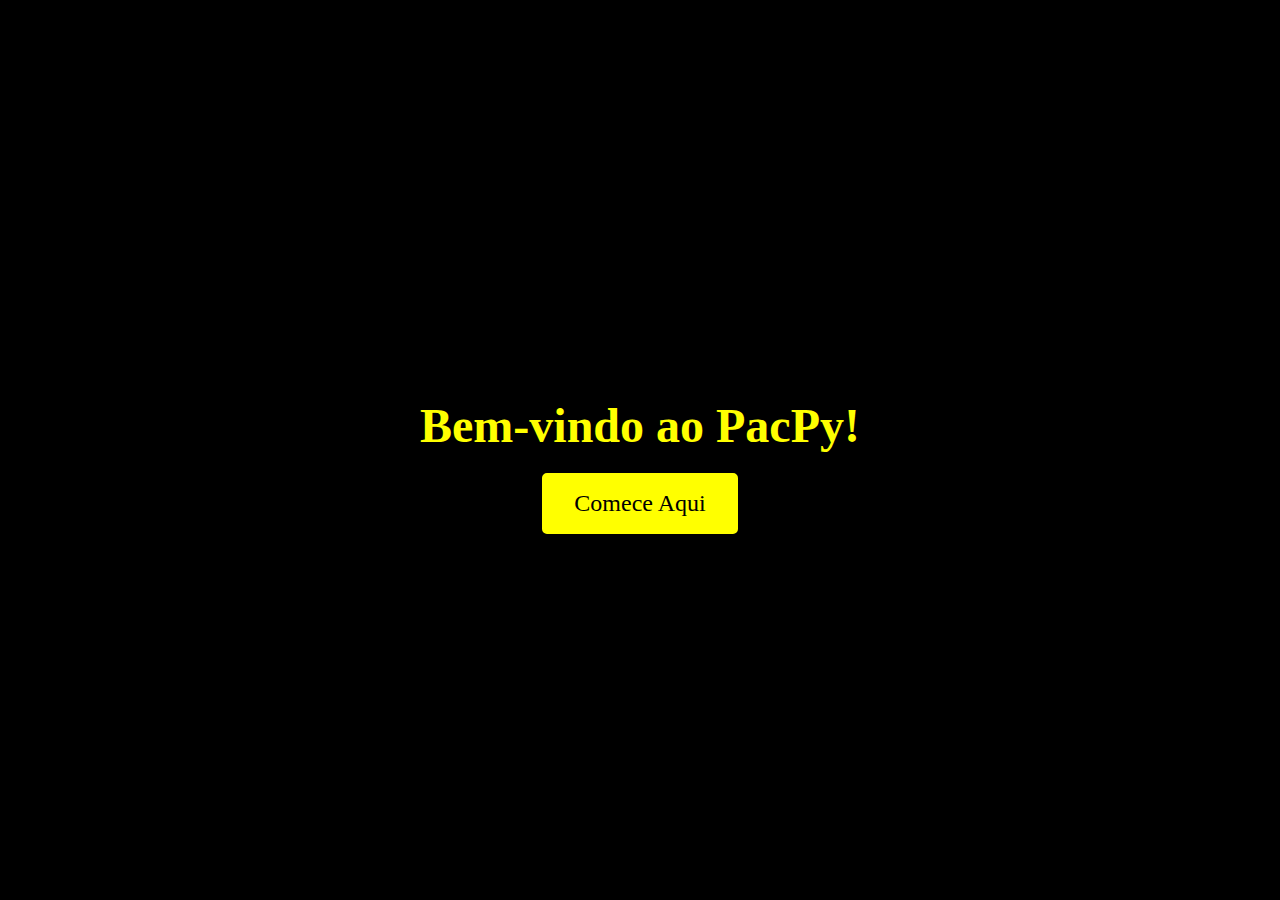
<file: PacpyVisual2/index.html>
<!DOCTYPE html>
<html lang="en">
<head>
    <!-- Character encoding for proper text rendering -->
    <meta charset="UTF-8">
    <!-- Ensures the page is responsive on different devices (scales to screen size) -->
    <meta name="viewport" content="width=device-width, initial-scale=1.0">
    <!-- Title of the page that appears in the browser tab -->
    <title>Bem-vindo ao PacPy</title>
    
    <!-- Link to external CSS stylesheet for styling the page -->
    <link rel="stylesheet" href="inicio.css">
</head>
<body>
    <!-- Main welcome section for the page -->
    <div id="welcome-screen">
        <!-- Header greeting the user -->
        <h1>Bem-vindo ao PacPy!</h1>
        <!-- Link button to navigate to the 'inicio.html' page -->
        <a href="inicio.html" id="start-btn">Comece Aqui</a>
    </div>
</body>
</html>
</file>
<file: PacpyVisual2/inicio.css>
/* General body style */
body {
    margin: 0; /* Removes the default margin */
    padding: 0; /* Removes the default padding */
    font-family: 'Press Start 2P', cursive; /* Uses a retro, pixelated font for a unique look */
    background-color: black; /* Sets the background color to black */
    color: yellow; /* Sets the text color to yellow for contrast */
    display: flex; /* Uses flexbox for layout */
    justify-content: center; /* Centers content horizontally */
    align-items: center; /* Centers content vertically */
    height: 100vh; /* Makes the body take up the full height of the viewport */
    text-align: center; /* Centers the text inside the body */
}

/* Welcome screen container style */
#welcome-screen {
    width: 100%; /* Makes the welcome screen container take up the full width */
}

/* Style for the main heading (h1) */
h1 {
    font-size: 3em; /* Increases the font size for the heading */
    margin-bottom: 20px; /* Adds space below the heading */
}

/* Style for the start button */
#start-btn {
    display: inline-block; /* Makes the button inline, but allows padding */
    padding: 15px 30px; /* Adds padding inside the button */
    font-size: 1.5em; /* Increases the font size inside the button */
    color: black; /* Sets the text color to black */
    background-color: yellow; /* Sets the background color to yellow */
    text-decoration: none; /* Removes the underline from the link */
    border: 2px solid yellow; /* Adds a yellow border to the button */
    border-radius: 5px; /* Rounds the corners of the button */
    transition: background-color 0.3s, color 0.3s; /* Smooth transition for background and text color changes */
}

/* Hover effect for the start button */
#start-btn:hover {
    background-color: black; /* Changes the background color to black when hovered */
    color: yellow; /* Changes the text color to yellow when hovered */
}
</file>
